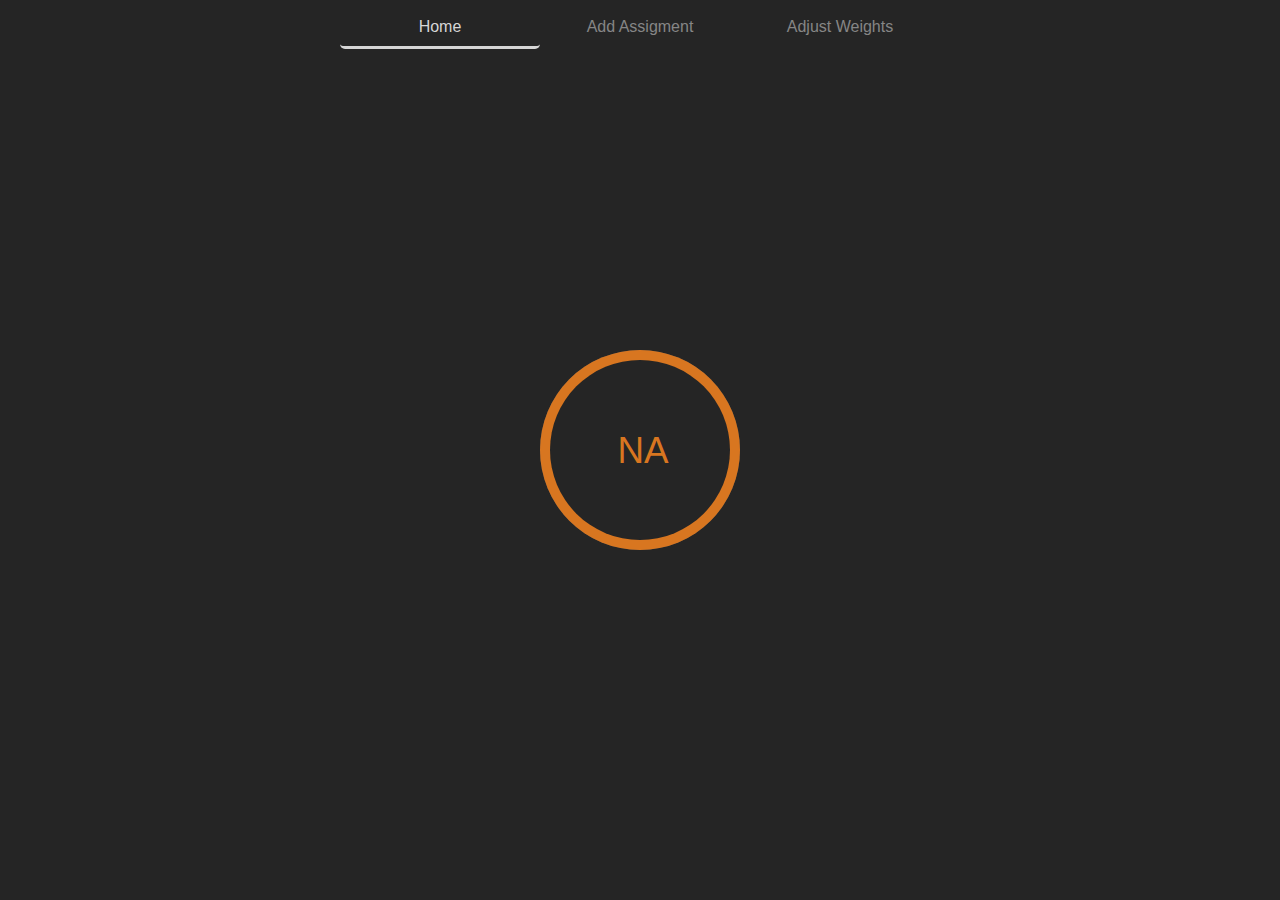
<file: index.html>
<!DOCTYPE html>
<html lang="en">
<head>
    <meta charset="UTF-8">
    <meta name="viewport" content="width=device-width, initial-scale=1.0">
    <link rel="stylesheet" href="widget.css">
    
    <title>Document</title>
</head>
<body class="outside-container" id="widget-container">
    <div class="nav" id="nav-bar">
        <div id="1" class="tab-selector t1" onclick="handleTabChange(this)">Home</div>
        <div id="2" class="tab-selector t2" onclick="handleTabChange(this)">Add Assigment</div>
        <div id="3" class="tab-selector t3" onclick="handleTabChange(this)">Adjust Weights</div>
    </div> 

    <div id="s1" class="s1">
        
        <div id="empty-circle" class="circle absolute-center " style="--color: #474C50; --radius: 200px;"></div>
        <div id="filler-circle" class="circle filler absolute-center " style="--color: #D87620; --radius: 200px;"></div>
        <div id="inner-circle" class="circle absolute-center " style="--color: #252525; --radius: 180px;"></div>
        <div id="inner-label"class="center-label" style="--color: #D87620;"> NA </div>
        
        
    </div>

    <div id="s2" class="s2">
        <div id="ass-con" class="assignment-container">
            
            <table class="assignment-table">
                <colgroup>
                    <col style="width: 49%;"/>
                    <col style="width: 13%;"/>
                    <col style="width: 13%;"/>
                    <col style="width: 25%;"/>
                </colgroup>
                <thead>
                    <tr>
                        <th>Name</th>
                        <th>Score</th>
                        <th>Total</th>
                        <th>Category </th>
                    </tr>
                </thead>
                <tbody>
                </tbody>
            </table>
            <div class="centered-flex">
                <div id="add-assignment" class="edit-button" onclick='addAssignmentRow({}, getNextUniqueAssId())'>+ New</div> 
                <div id="del-assignment" class="edit-button" onclick='toggleDeleteButtons()'>- Delete</div>
            </div>
        </div>
        
    </div>

    <div id="s3" class="s3">
        <div id="weigh-con" class="weight-container">
            <table class="category-table">
                <colgroup>
                    <col style="width: 70%;"/>
                    <col style="width: 30%;"/>
                </colgroup>
                <thead>
                    <tr>
                        <th>Name</th>
                        <th>Weight (%)</th>
                    </tr>
                </thead>
                <tbody>
                </tbody>
            </table>
            <div class="centered-flex">
                <div id="add-category" class="edit-button" onclick='addCategoryRow({}, getNextUniqueCatId())'>+ New</div>
                <div id="del-category" class="edit-button" onclick='toggleDeleteButtons()'>- Delete</div>
            </div>
        </div>
    </div>
    
    <script src="widget.js"></script>
</body>
</html>
</file>
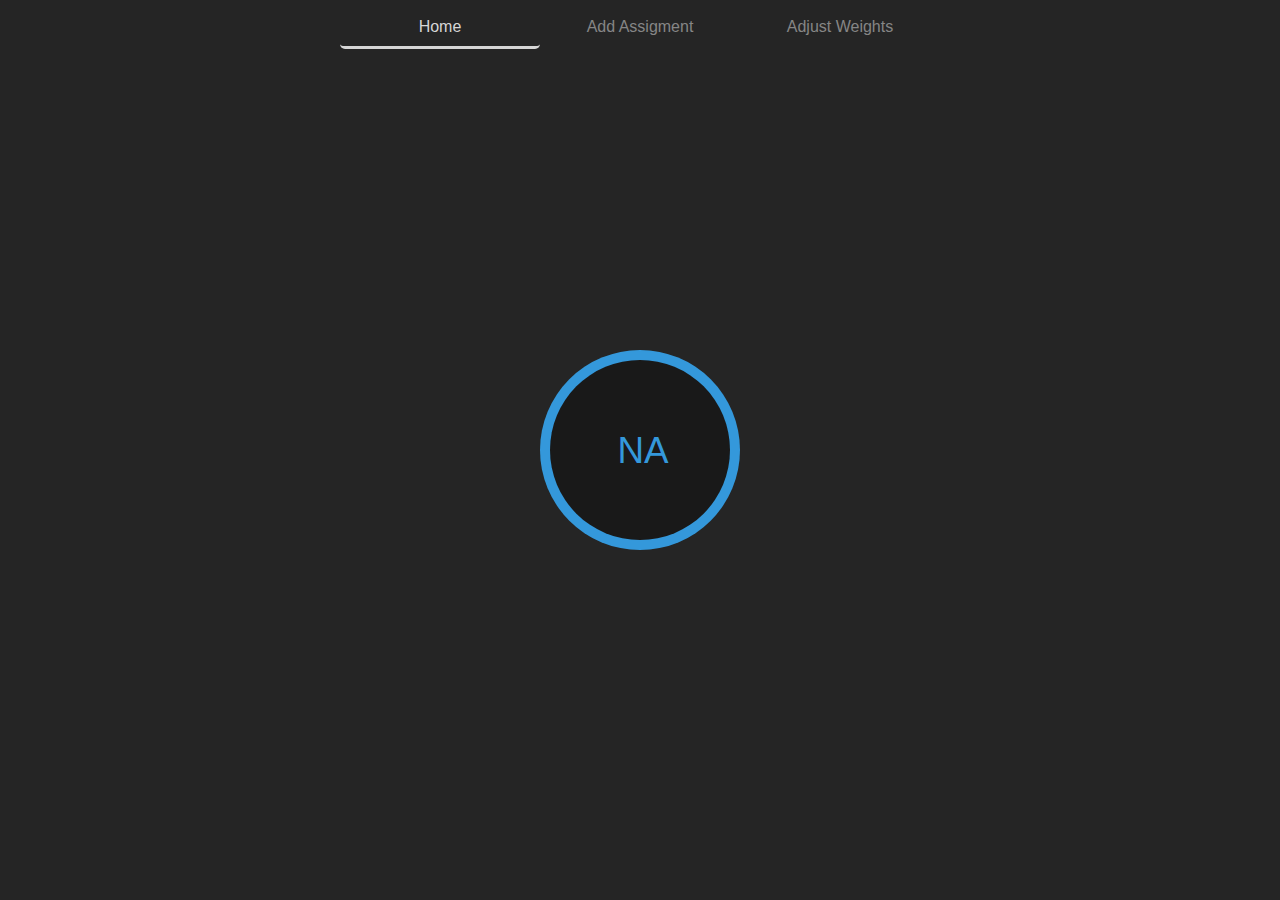
<file: widget.html>
<!DOCTYPE html>
<html lang="en">
<head>
    <meta charset="UTF-8">
    <meta name="viewport" content="width=device-width, initial-scale=1.0">
    <link rel="stylesheet" href="widget.css">
    
    <title>Document</title>
</head>
<body class="outside-container" id="widget-container">
    <div class="nav" id="nav-bar">
        <div id="1" class="tab-selector t1" onclick="handleTabChange(this)">Home</div>
        <div id="2" class="tab-selector t2" onclick="handleTabChange(this)">Add Assigment</div>
        <div id="3" class="tab-selector t3" onclick="handleTabChange(this)">Adjust Weights</div>
    </div> 

    <div id="s1" class="s1">
        
        <div id="empty-circle" class="circle absolute-center " style="--color: #252525; --radius: 200px;"></div>
        <div id="filler-circle" class="circle filler absolute-center " style="--color: #3498db; --radius: 200px;"></div>
        <div id="inner-circle" class="circle absolute-center " style="--color: #191919; --radius: 180px;"></div>
        <div id="inner-label"class="center-label" style="--color: #3498db;"> NA </div>
        
        
    </div>

    <div id="s2" class="s2">
        <div id="ass-con" class="assignment-container">
            
            <table class="assignment-table">
                <colgroup>
                    <col style="width: 49%;"/>
                    <col style="width: 13%;"/>
                    <col style="width: 13%;"/>
                    <col style="width: 25%;"/>
                </colgroup>
                <thead>
                    <tr>
                        <th>Name</th>
                        <th>Score</th>
                        <th>Total</th>
                        <th>Category </th>
                    </tr>
                </thead>
                <tbody>
                </tbody>
            </table>
            <div class="centered-flex">
                <div id="add-assignment" class="edit-button" onclick='addAssignmentRow({}, getNextUniqueAssId())'>+ New</div> 
                <div id="del-assignment" class="edit-button" onclick='toggleDeleteButtons()'>- Delete</div>
            </div>
        </div>
        
    </div>

    <div id="s3" class="s3">
        <div id="weigh-con" class="weight-container">
            <table class="category-table">
                <colgroup>
                    <col style="width: 70%;"/>
                    <col style="width: 30%;"/>
                </colgroup>
                <thead>
                    <tr>
                        <th>Name</th>
                        <th>Weight (%)</th>
                    </tr>
                </thead>
                <tbody>
                </tbody>
            </table>
            <div class="centered-flex">
                <div id="add-category" class="edit-button" onclick='addCategoryRow({}, getNextUniqueCatId())'>+ New</div>
                <div id="del-category" class="edit-button" onclick='toggleDeleteButtons()'>- Delete</div>
            </div>
        </div>
    </div>
    
    <script src="widget.js"></script>
</body>
</html>
</file>
<file: widget.css>
.circle {
    background-color: var(--color);
    width: var(--radius);
    height: var(--radius);
    border-radius: 50%;

    position: absolute;
    left: calc(50% - 0.5 * var(--radius));
    top: calc(50% - 0.5 * var(--radius));
}

.center-label {
    width: 120px;
    height: 75px;

    position: absolute;
    left: calc(50% - 57px);
    top: calc(50% - 37.5px);

    color: var(--color);
    font-size: 2.3rem;
    text-align: center;
    vertical-align: middle;
    line-height: 75px;
}

.outside-container {
    background-color: #252525;
    font-family: sans-serif, Arial, Helvetica;
}

.t1 {
    color: #D6D6D6;
    border-bottom: solid #D6D6D6;
}

.t2, .t3 {
    color: #868686;
}

.s2, .s3 {
    display: none;
}

.centered-flex {
    display: flex;
    justify-content: center;
    
}

.nav {
    margin: 0 auto;
    width: 100%;
    text-align: center;
    
    display: flex;
    justify-content: center;
}


.tab-selector {
    width: 200px;
    cursor: pointer;
    padding: 10px 0px;
    border-radius: 5px;
}

.tab-selector:hover {
    background-color: #3F4448;
}

.assignment-container, .weight-container {
    display: flex;
    flex-direction: column;
    align-items: center;
    margin-top: 25px;
}
.edit-button {
    color: #868686;
    cursor: pointer;
    padding: 5px 45px;
    border: solid #868686 1px;
    border-radius: 5px;
    width: fit-content;
    margin: 5px 10px;
}

.edit-button:hover {
    background-color: #3F4448;
}


.assignment-table, .category-table {
    border-collapse: collapse;
    margin: 25px 0;
    font-size: 0.9em;
    border: solid #3f3f3f 1px;

    table-layout: fixed;
    width: 95%;
}

thead tr{ 
    color:#fff;
    text-align: left;
    font-weight: bold;
    border-bottom: solid #3f3f3f 1px;
    
}

th, td {
    border-right: solid #3f3f3f 1px;
    border-bottom: solid #3f3f3f 1px;
    background-color: #313131;
    padding: 10px 10px;   
    overflow: hidden;
}

.table-input {
    background-color: #313131;
    border: none;
    border-bottom: solid transparent 2px;
    color:#D6D6D6;
    outline: none;
    width: 90%;
}

.delete-button {
    background-color: transparent;
    border: solid transparent 0px;
    border-radius: 5px;
    color: #fff;
    font-weight: bolder;
    padding: none;

    width: 20px;
}

.delete-button:hover {
    background-color: #3F4448;
    cursor: pointer;   
}


.mini-input {
    width: 87%;
}
</file>
